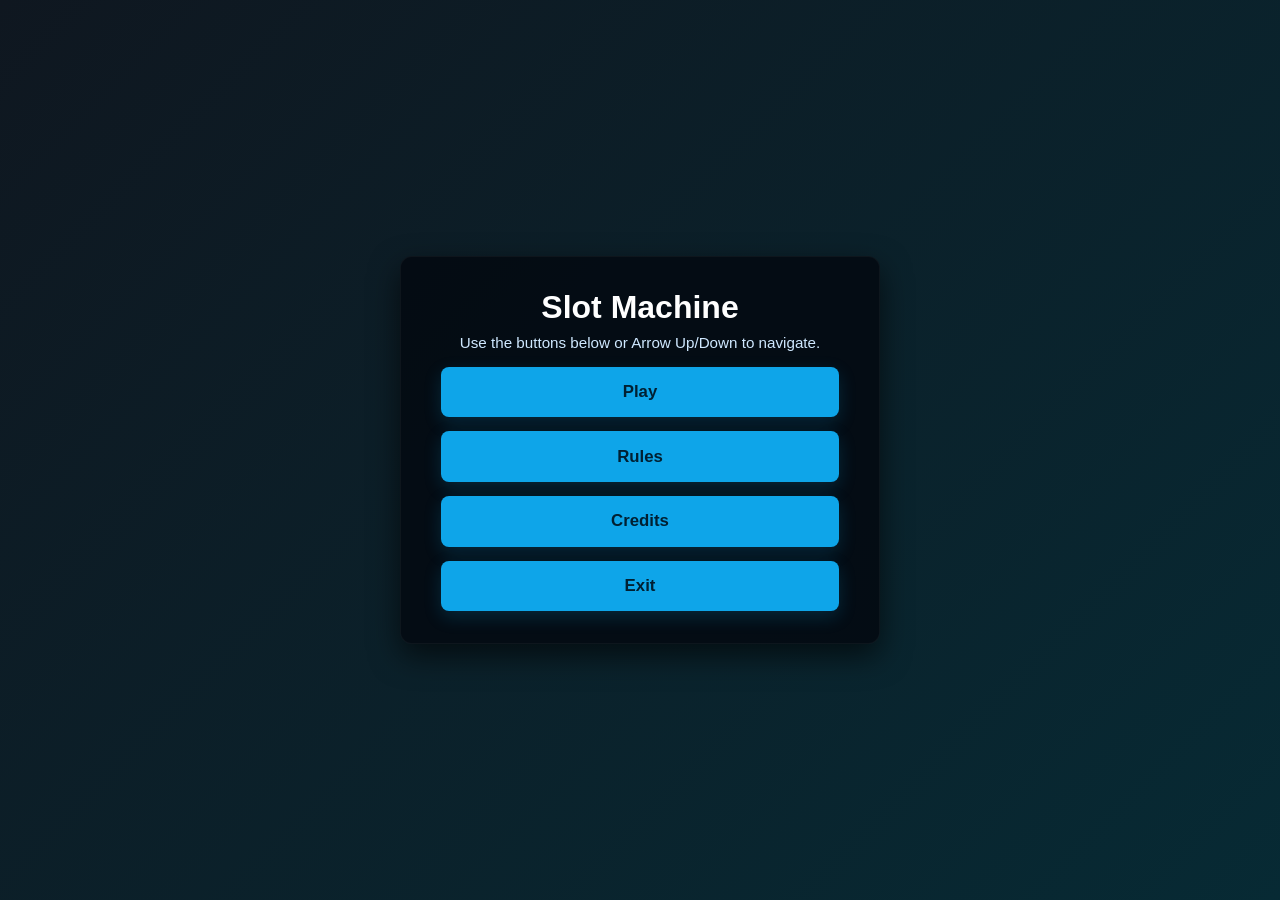
<file: PythonProjectMonth/index.html>
<!DOCTYPE html>
<html lang="en">
<head>
    <meta charset="UTF-8">
    <meta http-equiv="refresh" content="0; url=SlotsMenu.html">
    <title>Redirecting...</title>
</head>
<body>
    <p>If you are not redirected automatically, <a href="SlotsMenu.html">click here</a>.</p>
</body>
</html>
</file>
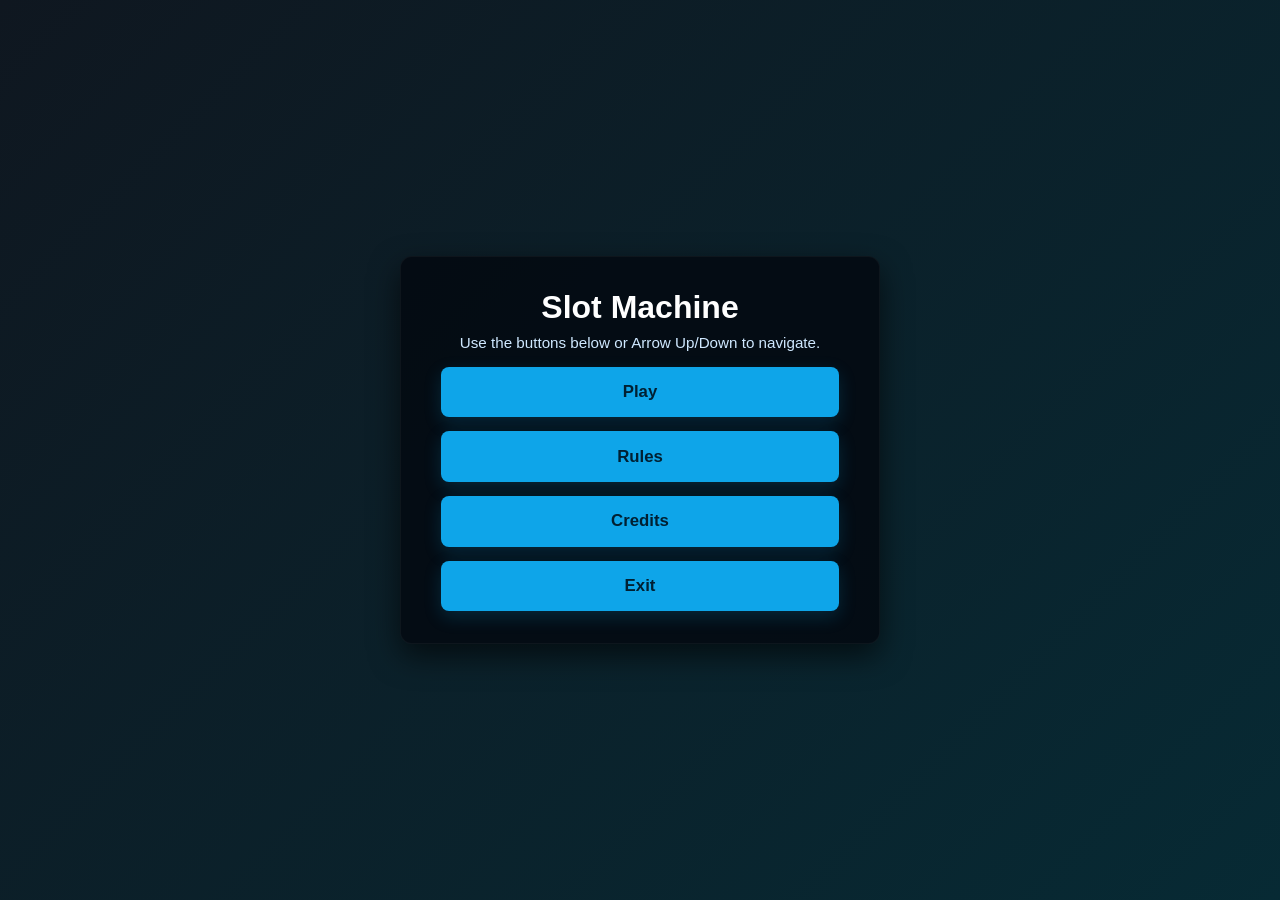
<file: PythonProjectMonth/SlotsMenu.html>
<!--This will be the Main Menu for the slots -->
<!DOCTYPE html>
<html lang="en">
<head>
    <meta charset="UTF-8">
    <meta name="viewport" content="width=device-width, initial-scale=1.0">
    <title>Slots Menu</title>
    <link rel="stylesheet" href="SlotsMenu.css">
    <script defer src="SlotsMenu.js"></script>
</head>
<body>
    <div class="container" role="main" aria-labelledby="title">
        <h1 id="title">Slot Machine</h1>
        <p>Use the buttons below or Arrow Up/Down to navigate.</p>
        <div class="button-group" role="menu" aria-label="Main menu">
            <button id="PlayButton" role="menuitem" aria-label="Play">Play</button>
            <button id="RulesButton" role="menuitem" aria-label="Rules">Rules</button>
            <button id="CreditsButton" role="menuitem" aria-label="Credits">Credits</button>
            <button id="ExitButton" role="menuitem" aria-label="Exit">Exit</button>
        </div>
    </div>

    <py-scripts src="./SlotsProgram.py"></py-scripts>
</body>
</html>
</file>
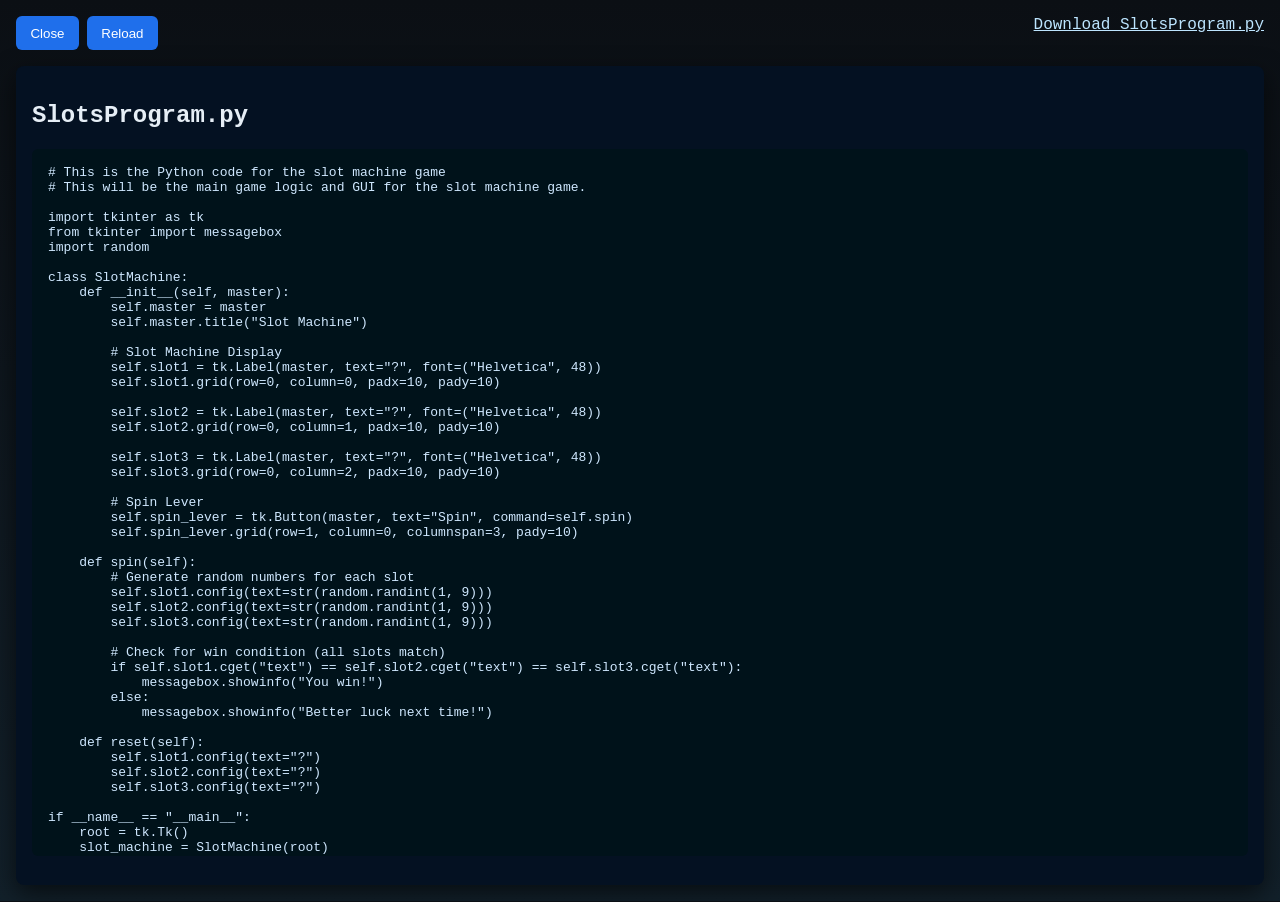
<file: PythonProjectMonth/SlotsViewer.html>
<!DOCTYPE html>
<html lang="en">
<head>
    <meta charset="utf-8">
    <meta name="viewport" content="width=device-width, initial-scale=1">
    <title>Slots Program Viewer</title>
    <style>
        :root{background:#0b0f14;color:#e6eef6}
        body{font-family: ui-monospace, SFMono-Regular, Menlo, Monaco, monospace; margin:0; padding:1rem; background:linear-gradient(180deg,#0b0f14,#12202a);}
        .toolbar{display:flex;gap:0.5rem;margin-bottom:1rem}
        button{background:#1f6feb;color:white;border:0;padding:0.6rem 0.9rem;border-radius:6px;cursor:pointer}
        button:focus{outline:3px solid #ffd86b}
        .container{background:#041122;padding:1rem;border-radius:8px;box-shadow:0 8px 24px rgba(0,0,0,0.6);}
        pre{white-space:pre-wrap;word-break:break-word;overflow:auto;max-height:75vh;padding:1rem;background:#00121a;border-radius:6px;color:#cfe8ff}
        a.download{margin-left:auto;color:#bde5ff;text-decoration:underline}
    </style>
</head>
<body>
    <div class="toolbar">
        <button id="closeBtn">Close</button>
        <button id="reloadBtn">Reload</button>
        <a id="downloadLink" class="download" href="SlotsProgram.py" download>Download SlotsProgram.py</a>
    </div>
    <div class="container">
        <h2>SlotsProgram.py</h2>
        <pre id="code">Loading...</pre>
    </div>

    <script>
        async function loadCode(){
            try{
                const res = await fetch('SlotsProgram.py');
                if(!res.ok) throw new Error('Could not load file');
                const txt = await res.text();
                const pre = document.getElementById('code');
                pre.textContent = txt;
            }catch(err){
                document.getElementById('code').textContent = 'Error loading file: ' + err.message;
            }
        }
        document.getElementById('closeBtn').addEventListener('click', ()=> window.close());
        document.getElementById('reloadBtn').addEventListener('click', loadCode);
        loadCode();
    </script>
</body>
</html>
</file>
<file: PythonProjectMonth/SlotsMenu.css>
/* Basic reset */
* {
    box-sizing: border-box;
    margin: 0;
    padding: 0;
}

html, body {
    height: 100%;
}

body {
    font-family: Arial, Helvetica, sans-serif;
    background: linear-gradient(135deg, #0f1720, #072a34);
    color: #f1f1f1;
    display: flex;
    justify-content: center;
    align-items: center;
    padding: 2rem;
}

.container {
    width: 100%;
    max-width: 480px;
    text-align: center;
    background: rgba(4, 10, 18, 0.9);
    padding: 2rem 2.5rem;
    border-radius: 12px;
    box-shadow: 0 12px 30px rgba(0,0,0,0.6);
    border: 1px solid rgba(255,255,255,0.04);
}

h1 {
    margin-bottom: 0.5rem;
    font-size: 2rem;
    color: #fff;
}

p {
    margin-bottom: 1rem;
    font-size: 0.95rem;
    color: #cfe8ff;
}

.button-group {
    display: flex;
    flex-direction: column;
    gap: 0.9rem;
    align-items: stretch;
    margin-top: 0.5rem;
}

button {
    padding: 0.95rem 1.1rem;
    font-size: 1.05rem;
    border: none;
    border-radius: 8px;
    cursor: pointer;
    background-color: #0ea5e9;
    color: #012032;
    font-weight: 700;
    transition: background-color 0.18s ease, transform 0.12s ease;
    box-shadow: 0 6px 18px rgba(14,165,233,0.18);
}

button:hover {
    background-color: #0891b2;
    transform: translateY(-3px);
}

button:active { transform: translateY(0); }

/* Focus styles for accessibility */
button:focus,
button:focus-visible {
    outline: 3px solid #ffd86b;
    outline-offset: 3px;
}

/* Make buttons easier to tap on small screens */
@media (max-width: 480px) {
    .container { padding: 1.25rem; }
    button { font-size: 1rem; padding: 0.9rem; }
}
</file>
